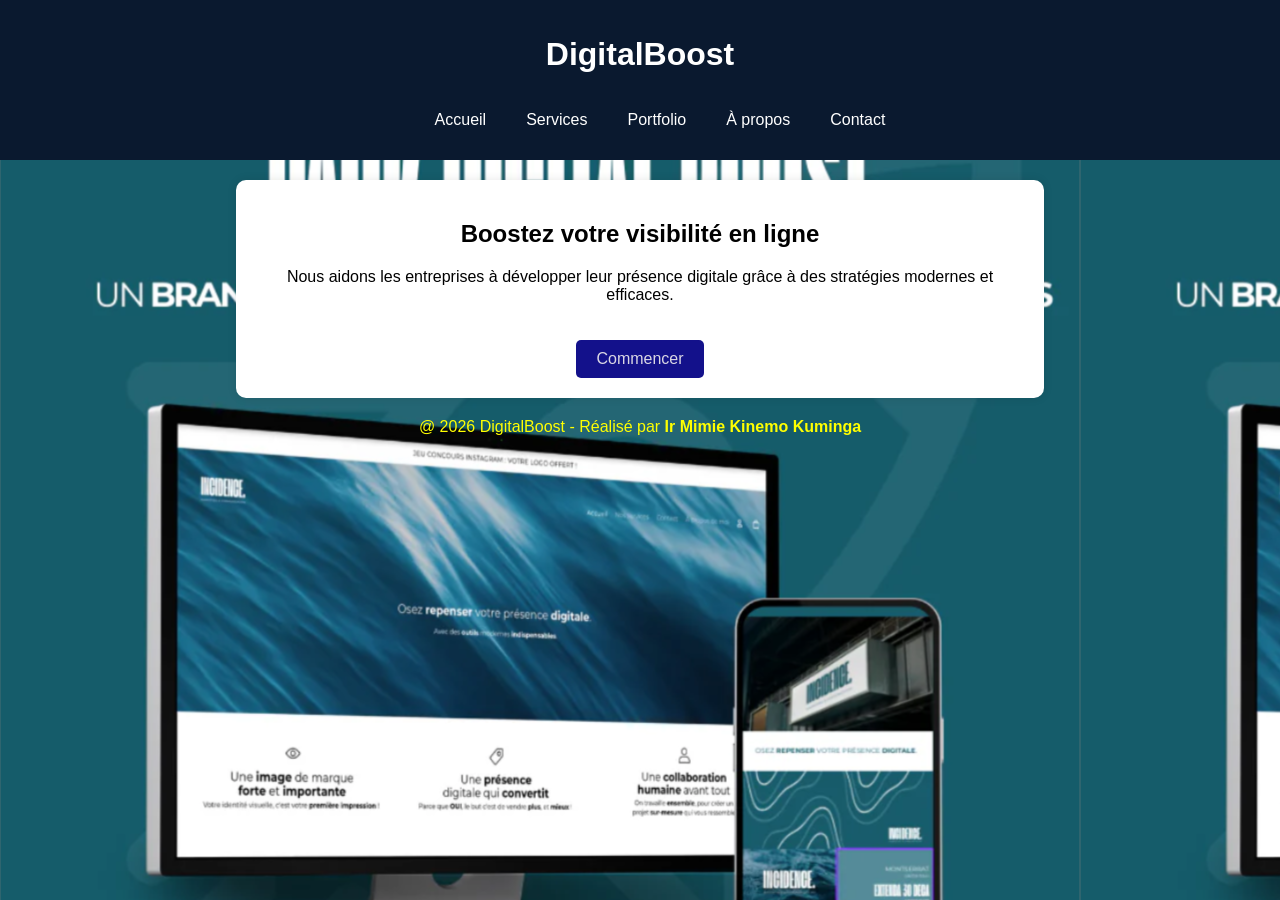
<file: index.html>
<!DOCTYPE html>
<html lang="en">
<head>
    <meta charset="UTF-8">
    <meta name="viewport" content="width=device-width, initial-scale=1.0">
    <title>DigitalBoodt - Agence Maketing</title>
    <link rel="stylesheet" href="style.css">
</head>
<body>
    <style>
        body{
            background-image: url(M.jpg);
        }
    </style>
    <header>
        <h1>DigitalBoost</h1>
        <nav>
            <div class="menu-toggle">☰</div>
            <ul class="nav-links">
                <li><a href="index.html">Accueil</a></li>
                <li><a href="service.html">Services</a></li>
                <li><a href="portfolio.html">Portfolio</a></li>
                <li><a href="apropos.html">À propos</a></li>
                <li><a href="contact.html">Contact</a></li>
            </ul>
        </nav>
    </header>
    <section class="heros">
        <div class="card">
            <h2>Boostez votre visibilité en ligne</h2>
        <p>Nous aidons les entreprises à développer leur présence digitale 
            grâce à des stratégies modernes et efficaces.</p>
            <a href="contact.html" class="btn">Commencer</a>
        </div>
    </section>
    <footer>
        <p>@ 2026 DigitalBoost - Réalisé par <b>Ir Mimie Kinemo Kuminga</b></p>
    </footer>
</body>
</html>
</file>
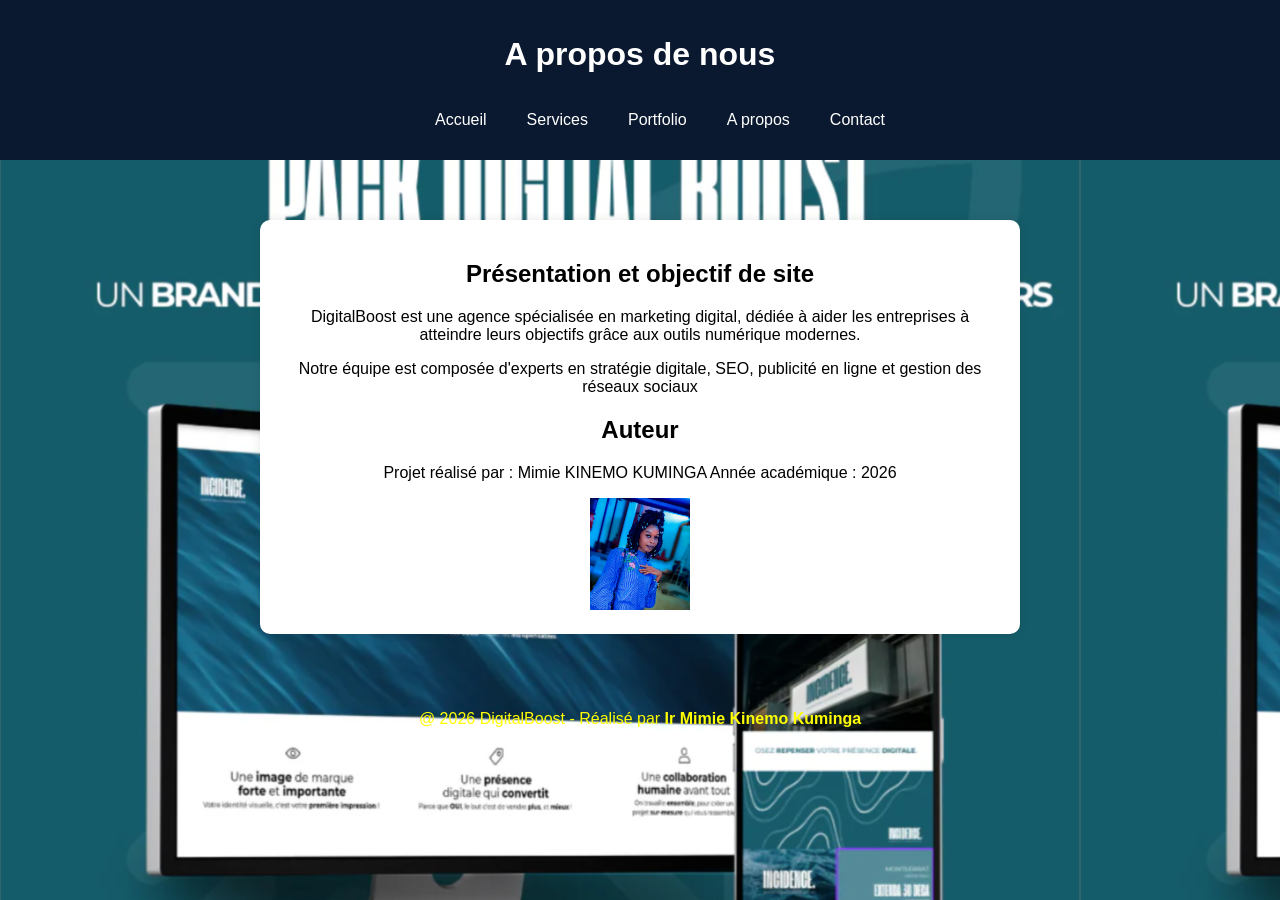
<file: apropos.html>
<!DOCTYPE html>
<html lang="en">
<head>
    <meta charset="UTF-8">
    <meta name="viewport" content="width=device-width, initial-scale=1.0">
    <title>A propos - DigitalBoost</title>
    <link rel="stylesheet" href="style.css">
</head>
<body>
    <style>
        body{
            background-image: url(M.jpg);
        }
    </style>
    <header>
        <h1>A propos de nous</h1>
        <nav>
            <div class="menu-toggle">☰</div>
            <ul class="nav-links">
                <li><a href="index.html">Accueil</a></li>
                <li><a href="service.html">Services</a></li>
                <li><a href="portfolio.html">Portfolio</a></li>
                <li><a href="apropos.html">A propos</a></li>
                <li><a href="contact.html">Contact</a></li>
            </ul>
        </nav>
    </header>
    <section class="content">
        <div class="card">
            <h2>Présentation et objectif de site</h2>
        <p>DigitalBoost est une agence spécialisée en marketing digital,
            dédiée à aider les entreprises à atteindre leurs objectifs grâce aux outils
            numérique modernes.</p>
        <p>Notre équipe est composée d'experts en stratégie digitale,
            SEO, publicité en ligne et gestion des réseaux sociaux
        </p>
        <h2>Auteur</h2>
        <p>
            Projet réalisé par : Mimie KINEMO KUMINGA  
            Année académique : 2026
        </p>
        <img src="K.jpg" width="100">
        </div>
    </section>
    <footer>
        <p>@ 2026 DigitalBoost - Réalisé par <b>Ir Mimie Kinemo Kuminga</b></p>
    </footer>
</body>
</html>
</file>
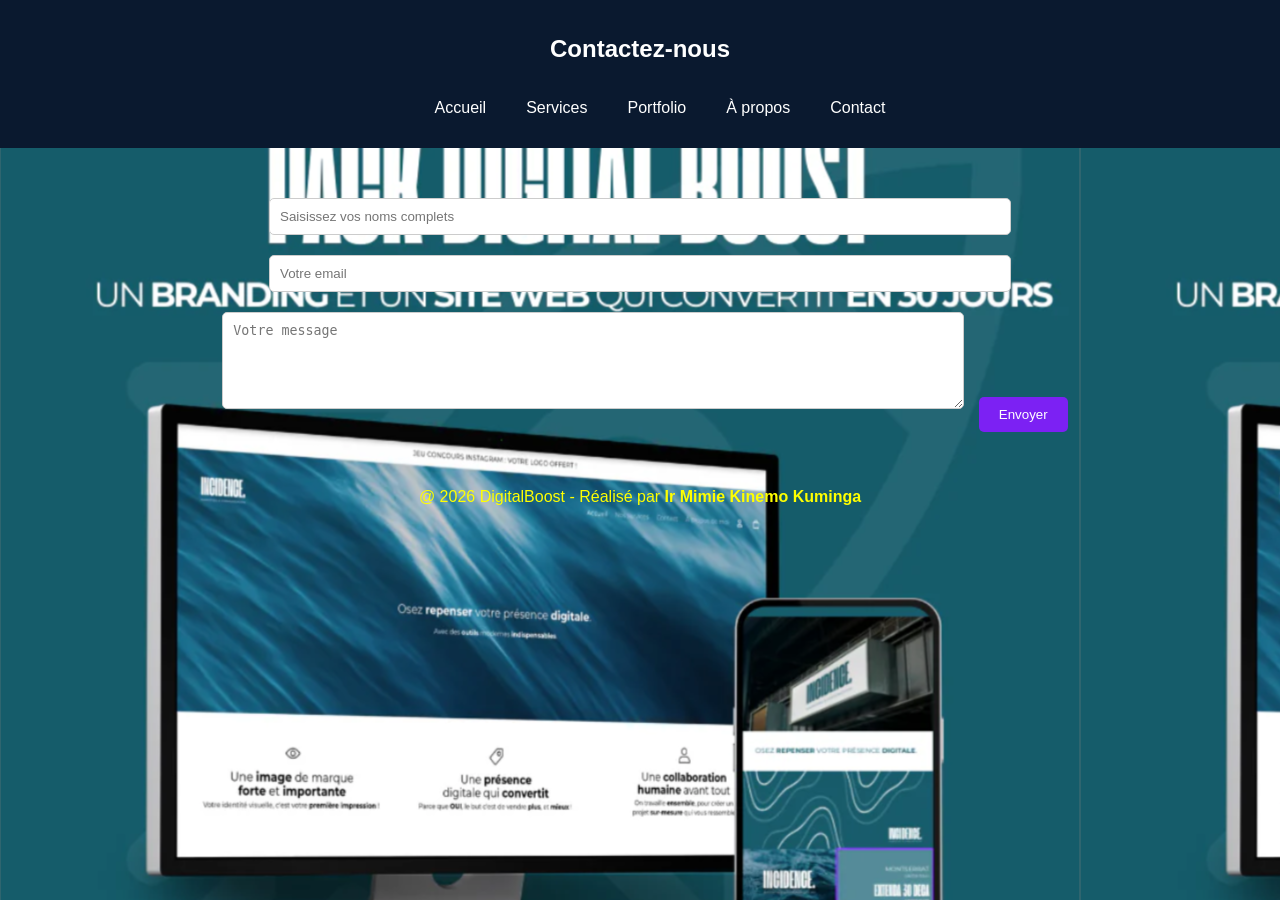
<file: contact.html>
<!DOCTYPE html>
<html lang="en">
<head>
    <meta charset="UTF-8">
    <meta name="viewport" content="width=device-width, initial-scale=1.0">
    <title>Contact - DigitalBoost</title>
    <link rel="stylesheet" href="style.css">
</head>
<body>
    <style>
        body{
            background-image: url(M.jpg);
            color: yellow;
        }
    </style>
   <header>
    <h2>Contactez-nous</h2>
    <nav>
            <div class="menu-toggle">☰</div>
            <ul class="nav-links">
                <li><a href="index.html">Accueil</a></li>
                <li><a href="service.html">Services</a></li>
                <li><a href="portfolio.html">Portfolio</a></li>
                <li><a href="apropos.html">À propos</a></li>
                <li><a href="contact.html">Contact</a></li>
            </ul>
        </nav>
   </header> 
   <section class="content">
    <form id="contactForm">
        <input type="text" placeholder="Saisissez vos noms complets" required>
        <input type="email" placeholder="Votre email" required>
        <textarea placeholder="Votre message" rows="5"></textarea>
        <button type="submit">Envoyer</button>
    </form>
    <p id="successMessage" class="success-message"></p>
   </section>
   <footer>
    <p>@ 2026 DigitalBoost - Réalisé par <b>Ir Mimie Kinemo Kuminga</b></p>
   </footer>
   <script src="script.js"></script>
</body>
</html>
</file>
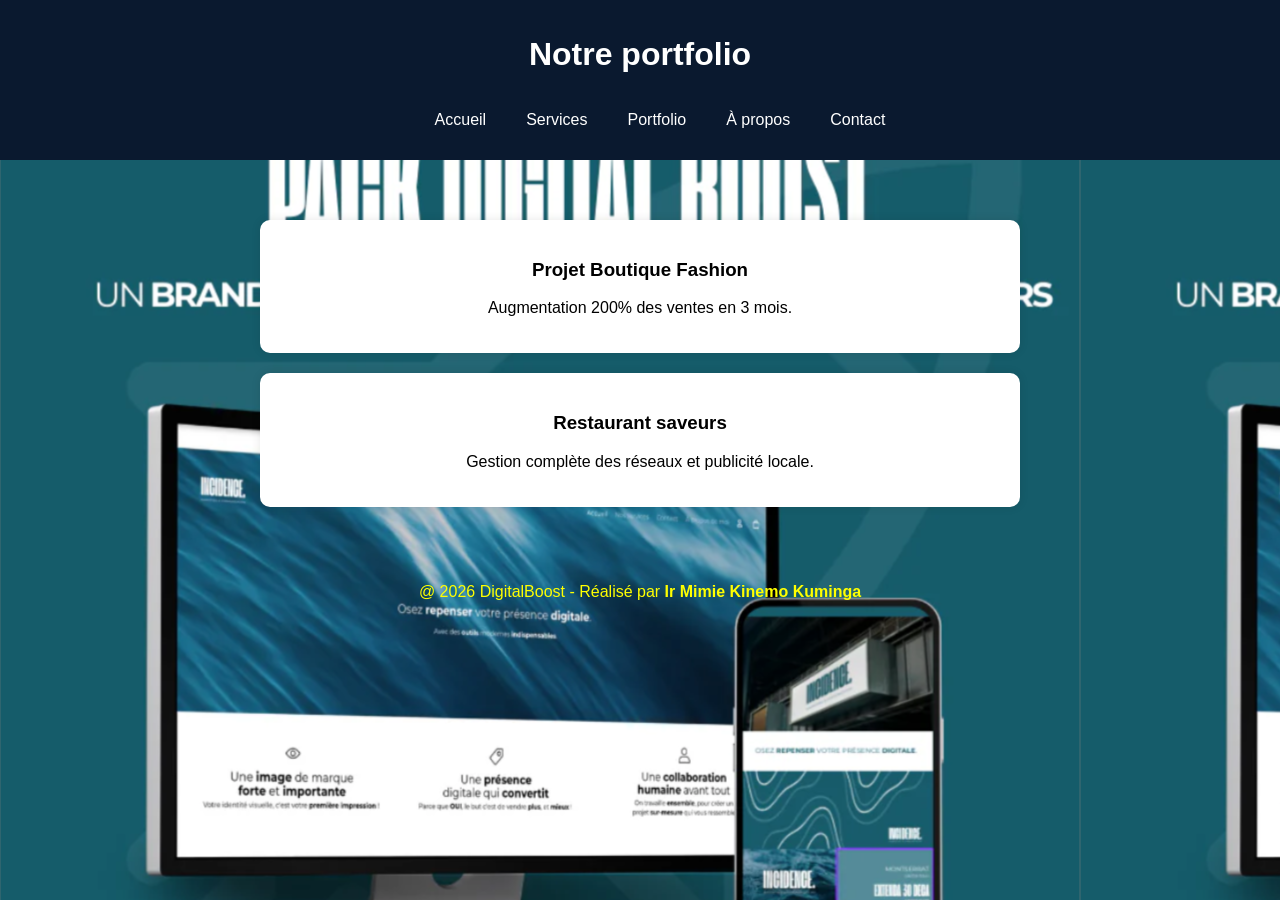
<file: portfolio.html>
<!DOCTYPE html>
<html lang="en">
<head>
    <meta charset="UTF-8">
    <meta name="viewport" content="width=device-width, initial-scale=1.0">
    <title>Portfolio - DigitalBoost</title>
    <link rel="stylesheet" href="style.css">
</head>
<body>
    <style>
        body{
            background-image: url(M.jpg);
        }
    </style>
    <header>
        <h1>Notre portfolio</h1>
        <nav>
            <div class="menu-toggle">☰</div>
            <ul class="nav-links">
                <li><a href="index.html">Accueil</a></li>
                <li><a href="service.html">Services</a></li>
                <li><a href="portfolio.html">Portfolio</a></li>
                <li><a href="apropos.html">À propos</a></li>
                <li><a href="contact.html">Contact</a></li>
            </ul>
        </nav>
    </header>
    <section class="content">
        <div class="card"> 
            <h3>Projet Boutique Fashion</h3>
            <p>Augmentation 200% des ventes en 3 mois.</p>
        </div>
        <div class="card">
            <h3>Restaurant saveurs</h3>
            <p>Gestion complète des réseaux et publicité locale.</p>
        </div>
    </section>
    <footer>
        <p>@ 2026 DigitalBoost - Réalisé par <b>Ir Mimie Kinemo Kuminga</b></p>
    </footer>
</body>
</html>
</file>
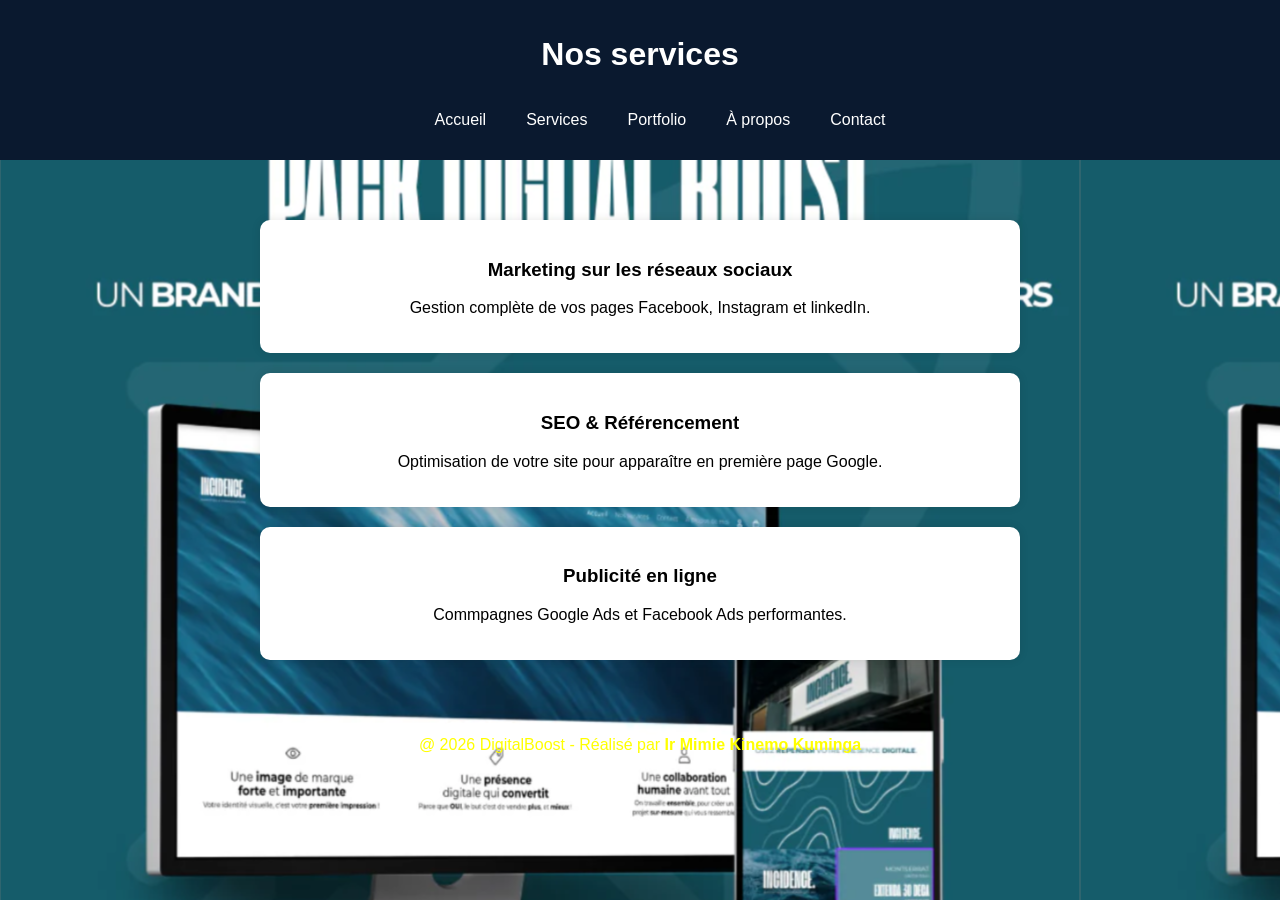
<file: service.html>
<!DOCTYPE html>
<html lang="en">
<head>
    <meta charset="UTF-8">
    <meta name="viewport" content="width=device-width, initial-scale=1.0">
    <title>Nos service - DigitalBoost</title>
    <link rel="stylesheet" href="style.css">
</head>
<body>
    <style>
        body{
            background-image: url(M.jpg);
        }
    </style>
    <header>
        <h1>Nos services</h1>
        <nav>
            <div class="menu-toggle">☰</div>
            <ul class="nav-links">
                <li><a href="index.html">Accueil</a></li>
                <li><a href="service.html">Services</a></li>
                <li><a href="portfolio.html">Portfolio</a></li>
                <li><a href="apropos.html">À propos</a></li>
                <li><a href="contact.html">Contact</a></li>
            </ul>
        </nav>
    </header>
    <section class="content">
        <div class="card">
            <h3>Marketing sur les réseaux sociaux</h3>
            <p>Gestion complète de vos pages Facebook, Instagram et linkedIn.</p>
        </div>
        <div class="card">
            <h3>SEO & Référencement</h3>
            <p>Optimisation de votre site pour apparaître en première page Google.</p>
        </div>
        <div class="card">
            <h3>Publicité en ligne</h3>
            <p>Commpagnes Google Ads et Facebook Ads performantes.</p>
        </div>
    </section>
    <footer>
        <p>@ 2026 DigitalBoost - Réalisé par <b>Ir Mimie Kinemo Kuminga</b></p>
    </footer>
</body>
</html>
</file>
<file: style.css>
body {
    font-family: Arial, sans-serif;
    margin: 0;
    padding: 0;
    background-color: grey;
}

header {
    background-color: #0a192f;
    color: white;
    padding: 15px;
    text-align: center;
}

nav a {
    color: white;
    margin: 10px;
    text-decoration: none;
}

nav a:hover {
    color: #00bcd4;
}

.hero {
    text-align: center;
    padding: 100px 20px;
    background: linear-gradient(to right, #00bcd4, #2196f3);
    color: white;
}

.btn {
    display: inline-block;
    padding: 10px 20px;
    background: rgb(19, 17, 139);
    color: #dad7e4;
    text-decoration: none;
    border-radius: 5px;
    margin-top: 20px;
}

.content {
    padding: 40px;
    text-align: center;
}

.card {
    background: white;
    padding: 20px;
    margin: 20px auto;
    width: 60%;
    border-radius: 10px;
    box-shadow: 0 0 10px rgba(0,0,0,0.1);
}

form input, form textarea {
    width: 60%;
    padding: 10px;
    margin: 10px;
    border-radius: 5px;
    border: 1px solid #ccc;
}

button {
    padding: 10px 20px;
    background-color: #7c21f3;
    color: white;
    border: none;
    border-radius: 5px;
    cursor: pointer;
}
footer{
    text-align: center;
    color: yellow;
}
section, h1{
    text-align: center;
}
/* Menu responsive */
nav {
    display: flex;
    justify-content: center;
    align-items: center;
}

.nav-links {
    list-style: none;
    display: flex;
}

.nav-links li {
    margin: 0 10px;
}

.menu-toggle {
    display: none;
    font-size: 28px;
    cursor: pointer;
}

/* Responsive */
@media (max-width: 768px) {
    .nav-links {
        display: none;
        flex-direction: column;
        background: #0a192f;
        position: absolute;
        top: 60px;
        width: 100%;
        text-align: center;
    }

    .nav-links.active {
        display: flex;
    }

    .menu-toggle {
        display: block;
    }
}
.success-message{
    color: yellow;
    font-weight: bold;
    margin-top: 15px;
    display: none;
}
</file>
